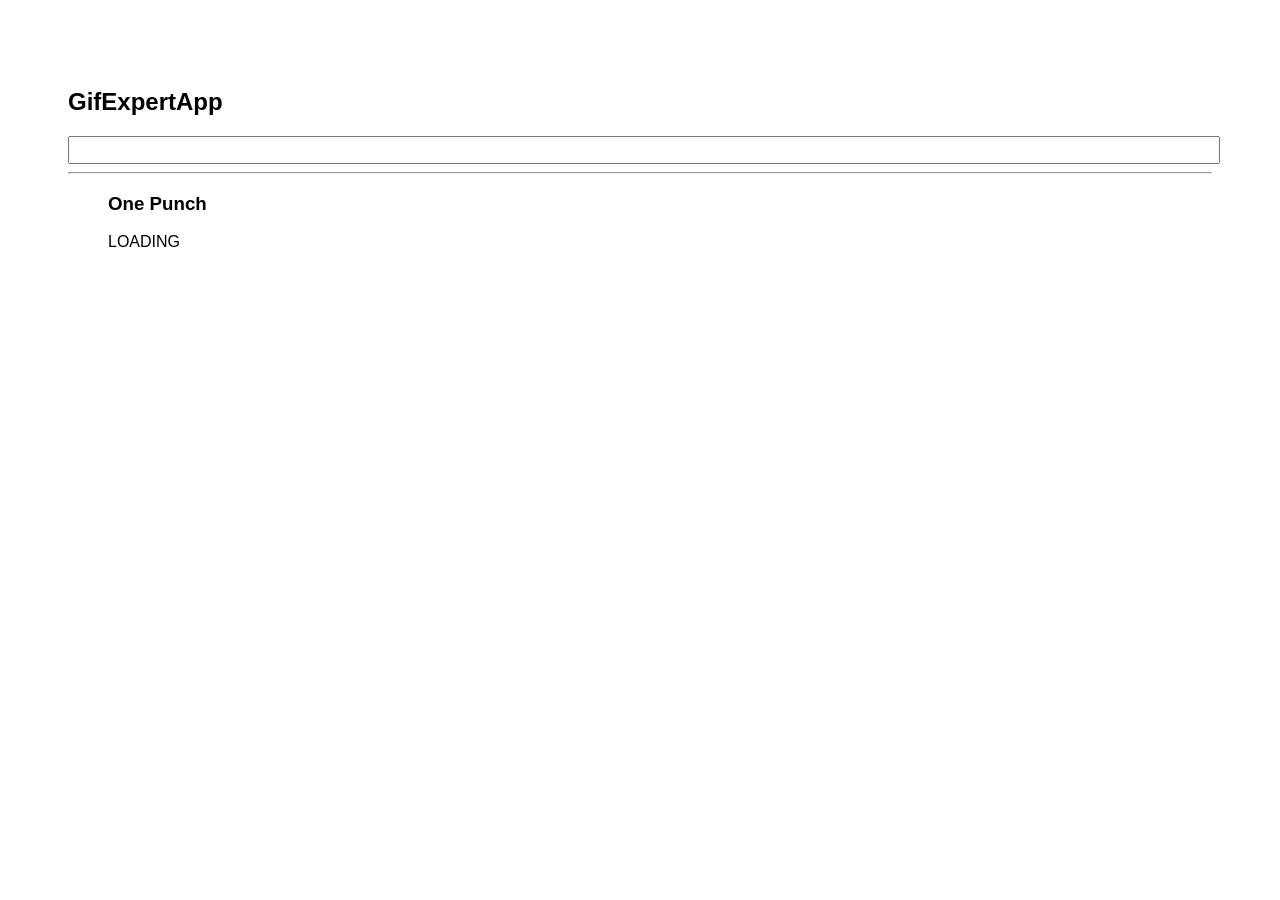
<file: docs/index.html>
<!doctype html>
<html lang="en">

<head>
    <meta charset="utf-8" />
    <link rel="icon" href="./favicon.ico" />
    <meta name="viewport" content="width=device-width,initial-scale=1" />
    <meta name="theme-color" content="#000000" />
    <meta name="description" content="Web site created using create-react-app" />
    <link rel="apple-touch-icon" href="./logo192.png" />
    <link rel="manifest" href="./manifest.json" />
    <link rel="stylesheet" href="https://cdnjs.cloudflare.com/ajax/libs/animate.css/4.1.1/animate.min.css" />
    <title>GifsApp</title>
    <script defer="defer" src="./static/js/main.5ded359a.js"></script>
    <link href="./static/css/main.2d0f6fc1.css" rel="stylesheet">
</head>

<body><noscript>You need to enable JavaScript to run this app.</noscript>
    <div id="root"></div>
</body>

</html>
</file>
<file: docs/static/css/main.2d0f6fc1.css>
*{font-family:Helvetica,Arial,sans-serif}body{padding:60px}input{color:aqua;font-size:1.2rem;width:100%}.card{align-content:center;border:1px solid green;border-radius:6px;margin-bottom:10px;margin-right:10px;overflow:hidden}.card p{padding:5px;text-align:center}.card img{max-height:170px}.card-grid{display:flex;flex-direction:row;flex-wrap:wrap}
/*# sourceMappingURL=main.2d0f6fc1.css.map*/
</file>
